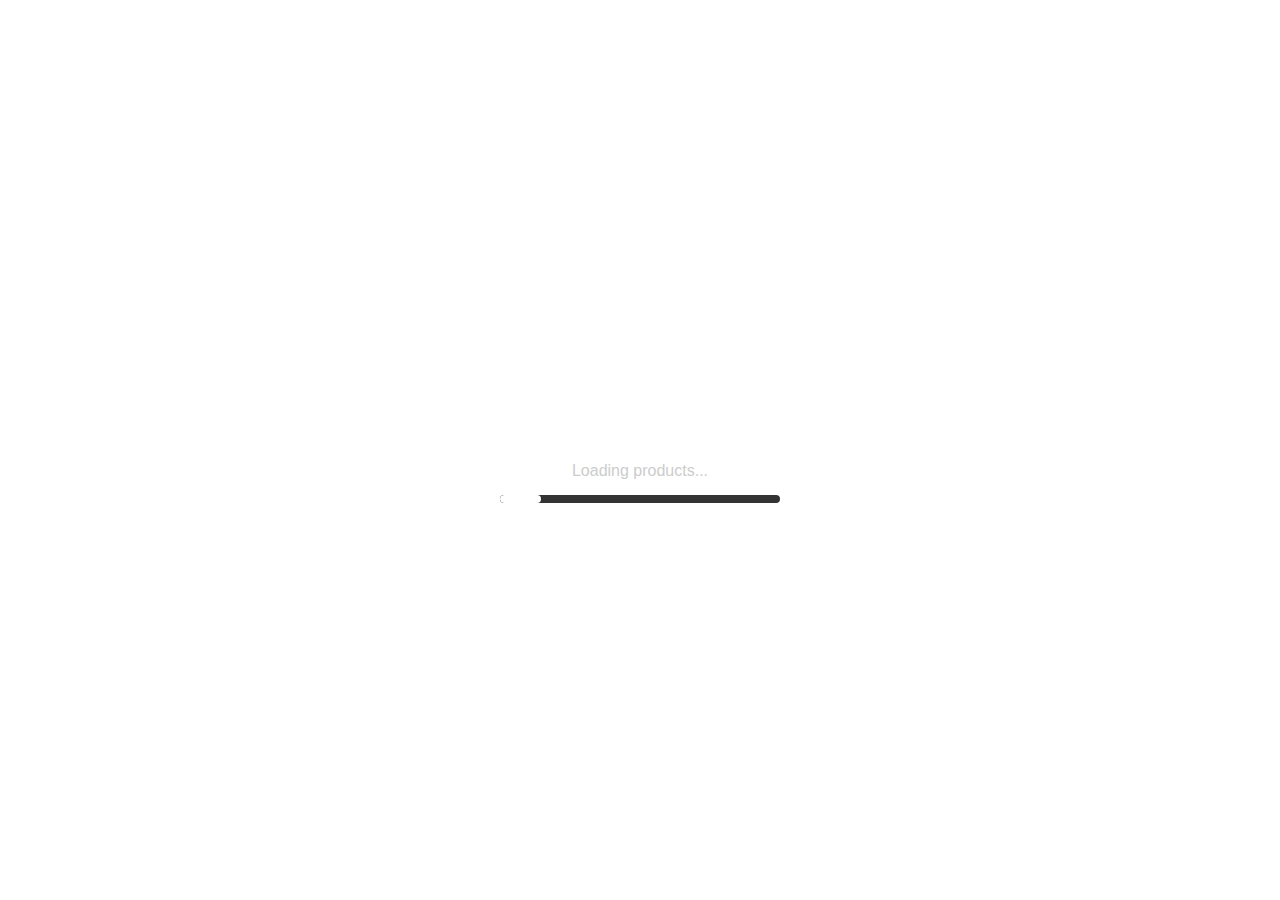
<file: index .html>
<!DOCTYPE html>
<html lang="en">
<head>
<meta charset="UTF-8">
<meta name="viewport" content="width=device-width, initial-scale=1.0">
<title>Loading...</title>

<style>
    body{
        margin:0;
        height:100vh;
        display:flex;
        justify-content:center;
        align-items:center;
        flex-direction:column;
        background-image:url('https://iili.io/qJ5hmSR.webp');
        color:white;
        font-family:Arial, sans-serif;
        overflow:hidden;
    }

    .logo{
        font-size:40px;
        font-weight:bold;
        margin-bottom:20px;
        animation:fade 1.6s infinite alternate;
    }

    @keyframes fade{
        from{opacity:0.5;}
        to{opacity:1;}
    }

    .loading-text{
        font-size:16px;
        margin-bottom:15px;
        color:#ccc;
    }

    .bar{
        width:280px;
        height:8px;
        background:#333;
        border-radius:20px;
        overflow:hidden;
    }

    .progress{
        height:100%;
        width:0%;
        background:white;
        border-radius:20px;
        transition:width 0.6s;
    }
</style>
</head>

<body>

    <div class="logo">ABDBAola clothing website</div>
    <div class="loading-text" id="loadingText">Loading products...</div>

    <div class="bar">
        <div class="progress" id="progress"></div>
    </div>

<script>
    let progress = 0;
    const bar = document.getElementById("progress");
    const text = document.getElementById("loadingText");

    const messages = [
        "Loading products...",
        "Checking discounts...",
        "Preparing your shop...",
        "Almost ready..."
    ];

    let msgIndex = 0;

    const interval = setInterval(() => {
        progress += Math.random() * 15; // fake random loading
        if(progress > 100) progress = 100;

        bar.style.width = progress + "%";

        // change loading text
        if(progress > (msgIndex + 1) * 25 && msgIndex < messages.length - 1){
            msgIndex++;
            text.innerText = messages[msgIndex];
        }

        // redirect when complete
        if(progress >= 100){
            clearInterval(interval);

            setTimeout(() => {
                window.location.href = "home.html";
            }, 500);
        }

    }, 400);
</script>

</body>
</html>
</file>
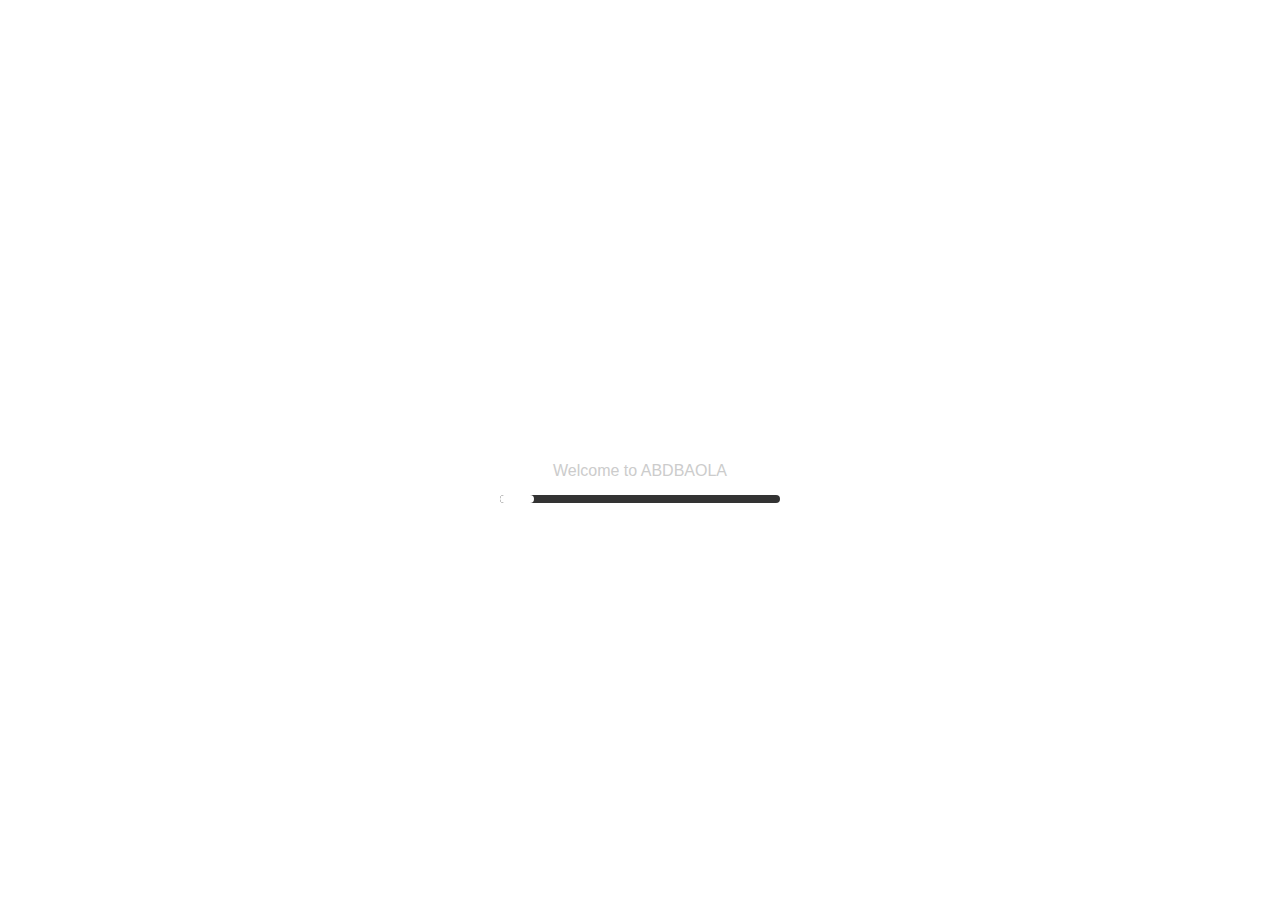
<file: redirect.html>
<!DOCTYPE html>
<html lang="en">
<head>
<meta charset="UTF-8">
<meta name="viewport" content="width=device-width, initial-scale=1.0">
<title>ABDBAOLA CLOTHING STORE</title>

<style>
    body{
        margin:0;
        height:100vh;
        display:flex;
        justify-content:center;
        align-items:center;
        flex-direction:column;
        background-image:url('https://iili.io/qJ5hmSR.webp');
        color:white;
        font-family:Arial, sans-serif;
        overflow:hidden;
    }

    .logo{
        font-size:40px;
        font-weight:bold;
        margin-bottom:20px;
        animation:fade 1.6s infinite alternate;
    }

    @keyframes fade{
        from{opacity:0.5;}
        to{opacity:1;}
    }

    .loading-text{
        font-size:16px;
        margin-bottom:15px;
        color:#ccc;
    }

    .bar{
        width:280px;
        height:8px;
        background:#333;
        border-radius:20px;
        overflow:hidden;
    }

    .progress{
        height:100%;
        width:0%;
        background:white;
        border-radius:20px;
        transition:width 0.6s;
    }
</style>
</head>

<body>

    <div class="logo">ABDBAola clothing store </div>
    <div class="loading-text" id="loadingText">Welcome to ABDBAOLA</div>

    <div class="bar">
        <div class="progress" id="progress"></div>
    </div>

<script>
    let progress = 0;
    const bar = document.getElementById("progress");
    const text = document.getElementById("loadingText");

    const messages = [
        "Welcome to ABDBAOLA",
        "Checking discounts...",
        "Preparing your shop...",
        "Almost ready..."
    ];

    let msgIndex = 0;

    const interval = setInterval(() => {
        progress += Math.random() * 15; // fake random loading
        if(progress > 100) progress = 100;

        bar.style.width = progress + "%";

        // change loading text
        if(progress > (msgIndex + 1) * 25 && msgIndex < messages.length - 1){
            msgIndex++;
            text.innerText = messages[msgIndex];
        }

        // redirect when complete
        if(progress >= 100){
            clearInterval(interval);

            setTimeout(() => {
                window.location.href = "home.html";
            }, 500);
        }

    }, 400);
</script>

</body>
</html>
</file>
